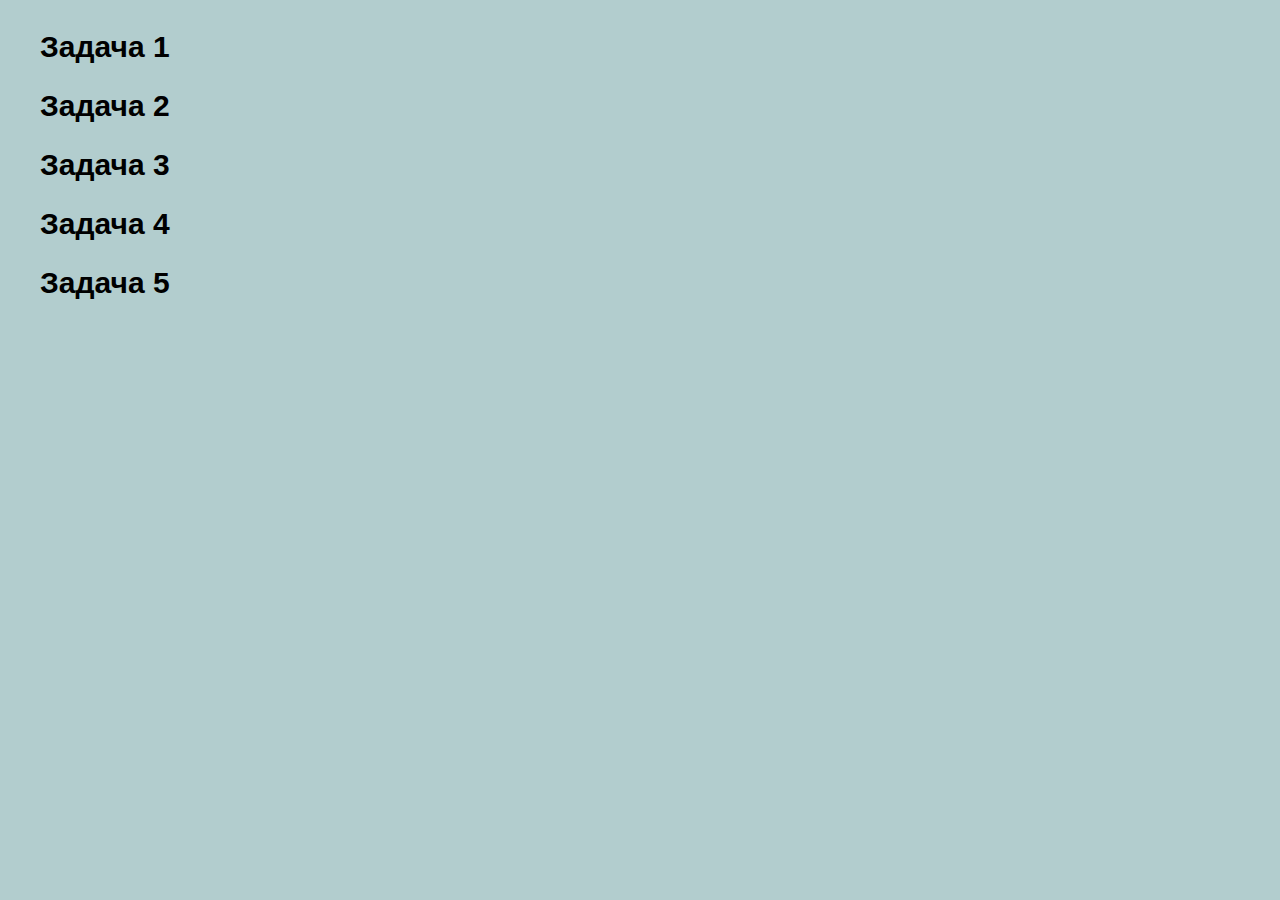
<file: index.html>
<!DOCTYPE html>
<html lang="en">
<head>
    <meta charset="UTF-8">
    <meta http-equiv="X-UA-Compatible" content="IE=edge">
    <meta name="viewport" content="width=device-width, initial-scale=1.0">
    <title>Главная</title>
    <link rel="stylesheet" href="css/style.css">
</head>
<body>
    <ul>
        <li><a href="task1/index.html">Задача 1</a></li>
        <li><a href="task2/index.html">Задача 2</a></li>
        <li><a href="task3/index.html">Задача 3</a></li>
        <li><a href="task4/index.html">Задача 4</a></li>
        <li><a href="task5/index.html">Задача 5</a></li>
    </ul>
</body>
</html>
</file>
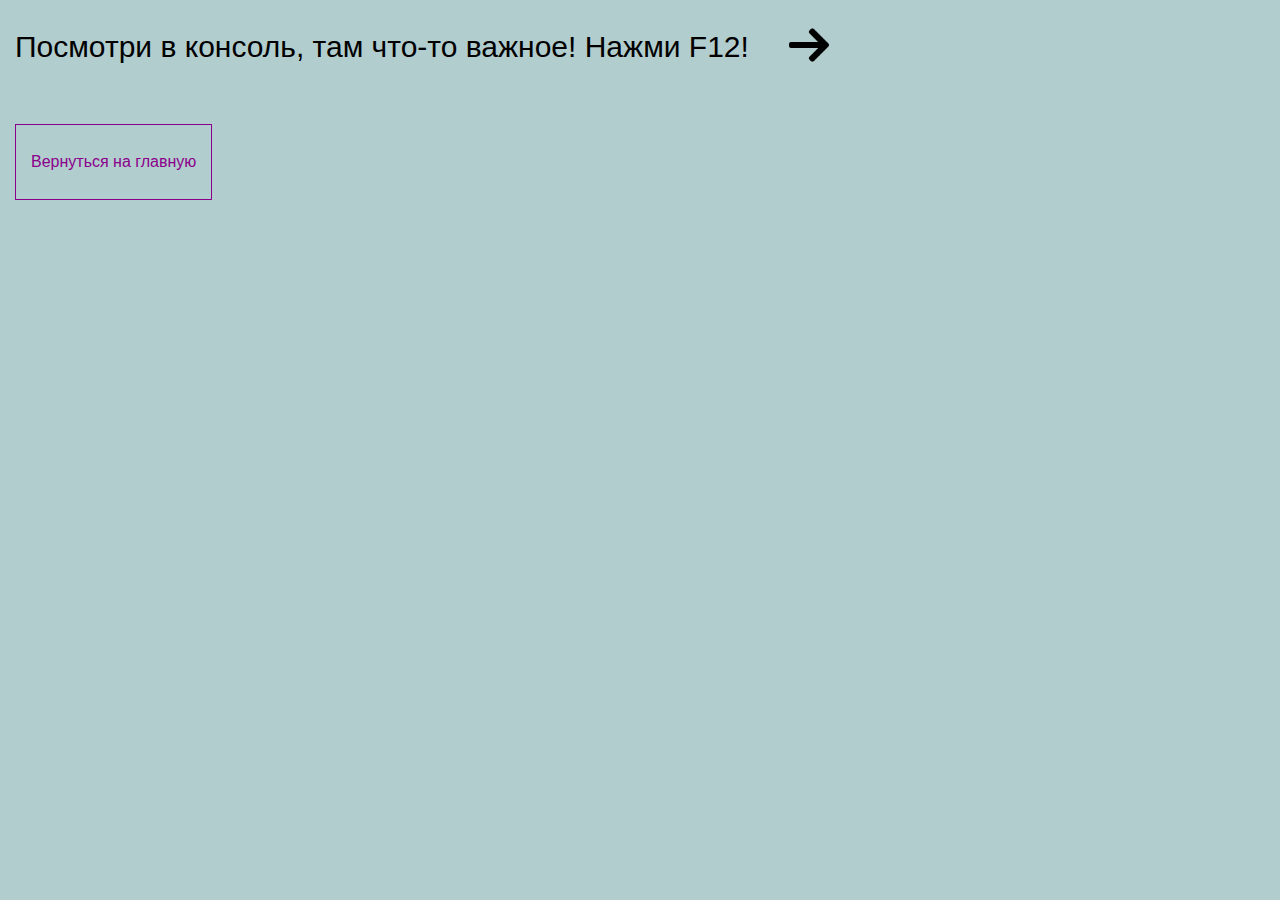
<file: task1/index.html>
<!DOCTYPE html>
<html lang="en">
<head>
    <meta charset="UTF-8">
    <meta http-equiv="X-UA-Compatible" content="IE=edge">
    <meta name="viewport" content="width=device-width, initial-scale=1.0">
    <title>JavaScript-start. Задача 1</title>
    <link rel="stylesheet" href="../css/style.css">
</head>
<body>
    <div class="look-console">
        <p class="look">Посмотри в консоль, там что-то важное! Нажми F12!</p>
        <img class="image" src="../icons/right-arrow.png" alt="">
    </div>
    <p class="return"><a href="../index.html">Вернуться на главную</a></p>
    <script src="script.js"></script>
</body>
</html>
</file>
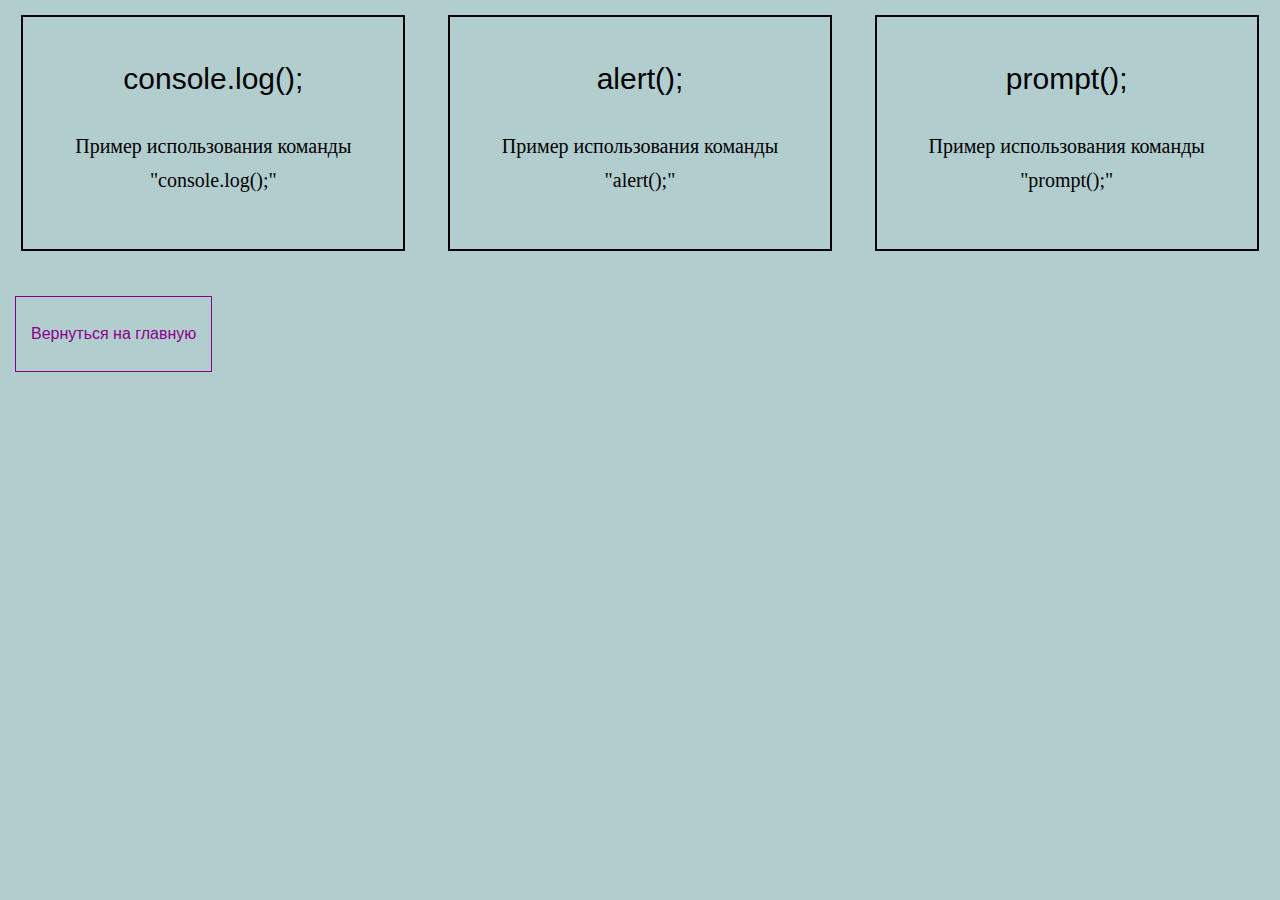
<file: task2/index.html>
<!DOCTYPE html>
<html lang="en">
<head>
    <meta charset="UTF-8">
    <meta http-equiv="X-UA-Compatible" content="IE=edge">
    <meta name="viewport" content="width=device-width, initial-scale=1.0">
    <title>JavaScript-start. Задача 2</title>
    <link rel="stylesheet" href="../css/style.css">
</head>
<body>
    <div class="command-row">
        <div class="console-log">
            <p id="consoleLog">console.log();</p>
            <code>Пример использования команды "console.log();"</code>
        </div>
        <div class="alert-item">
            <p id="alert">alert();</p>
            <code>Пример использования команды "alert();"</code>
        </div>
        <div class="prompt-item">
            <p id="prompt">prompt();</p>
            <code>Пример использования команды "prompt();"</code>
        </div>
    </div>
    <p class="return"><a href="../index.html">Вернуться на главную</a></p>
    <script src="script.js"></script>
</body>
</html>
</file>
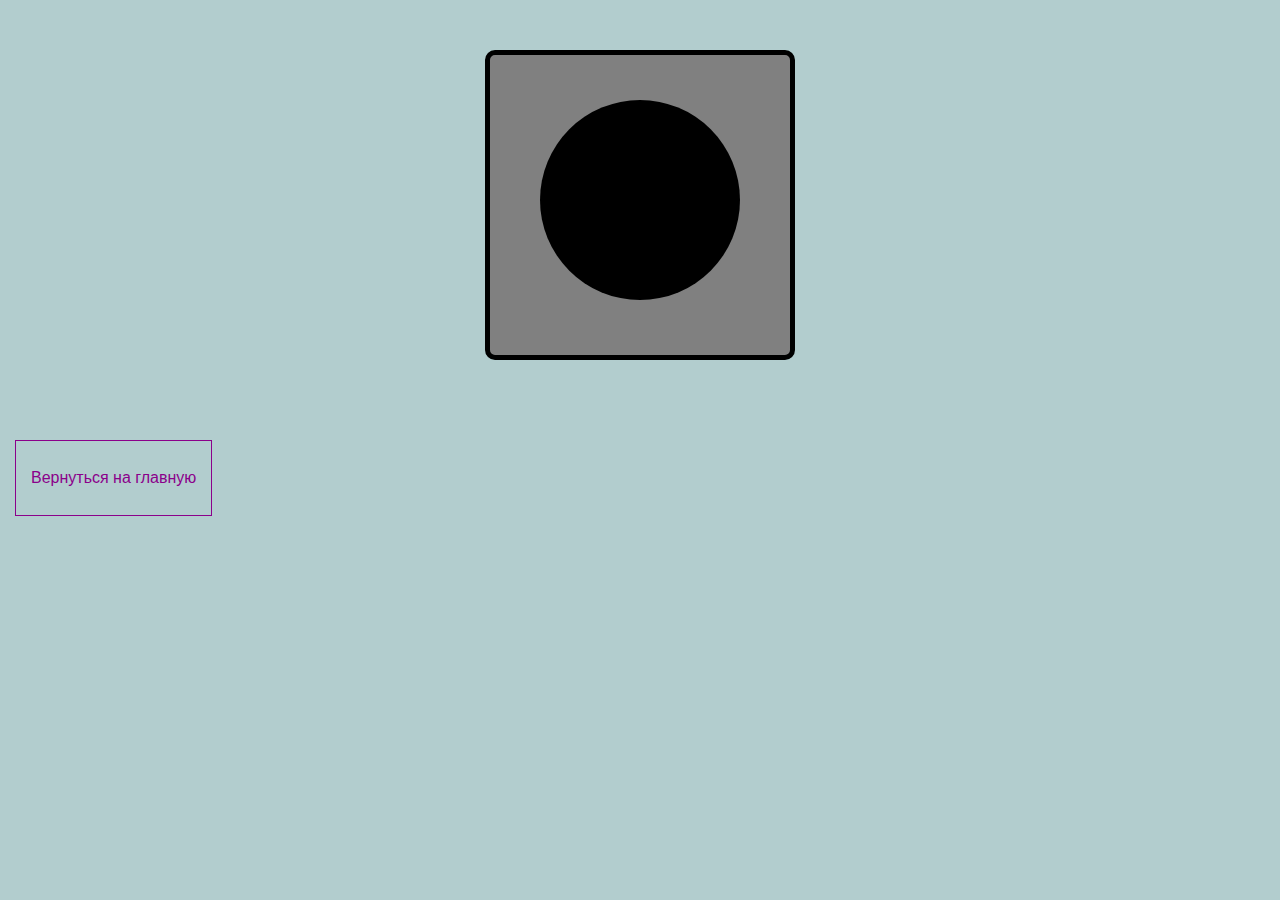
<file: task3/index.html>
<!DOCTYPE html>
<html lang="en">
<head>
    <meta charset="UTF-8">
    <meta http-equiv="X-UA-Compatible" content="IE=edge">
    <meta name="viewport" content="width=device-width, initial-scale=1.0">
    <title>JS-start. Задача 3</title>
    <link rel="stylesheet" href="../css/style.css">
</head>
<body>
    <div class="wrapper">
        <div id="trafficLight"></div>
    </div>
    <p class="return"><a href="../index.html">Вернуться на главную</a></p>
    <script src="script.js"></script>
</body>
</html>
</file>
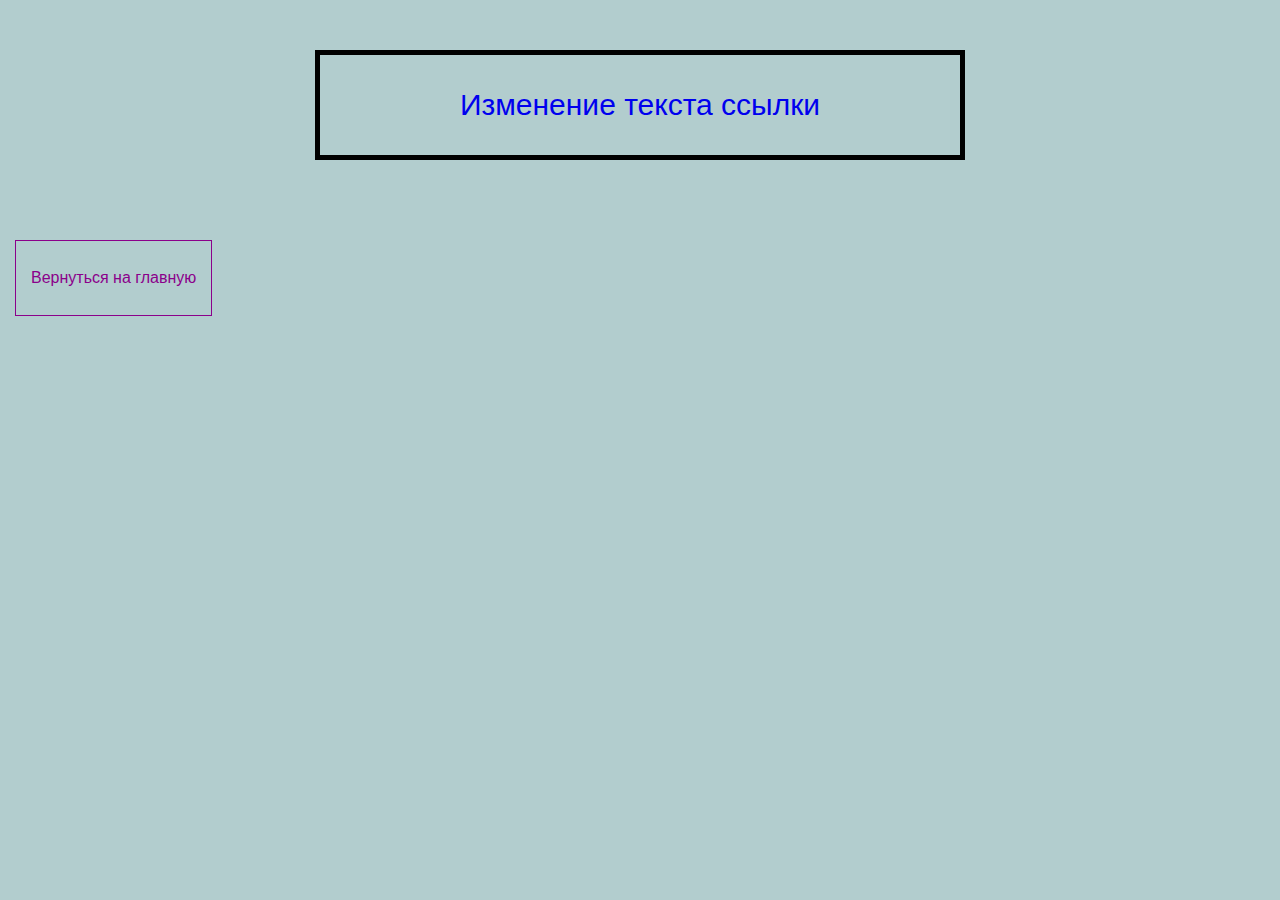
<file: task4/index.html>
<!DOCTYPE html>
<html lang="en">
<head>
    <meta charset="UTF-8">
    <meta http-equiv="X-UA-Compatible" content="IE=edge">
    <meta name="viewport" content="width=device-width, initial-scale=1.0">
    <title>JS-start. Задача 4</title>
    <link rel="stylesheet" href="../css/style.css">
</head>
<body>
    <div class="userTextField"><a id="userTextField" href="#">Изменение текста ссылки</a></div>
    <p class="return"><a href="../index.html">Вернуться на главную</a></p>
    <script src="script.js"></script>
</body>
</html>
</file>
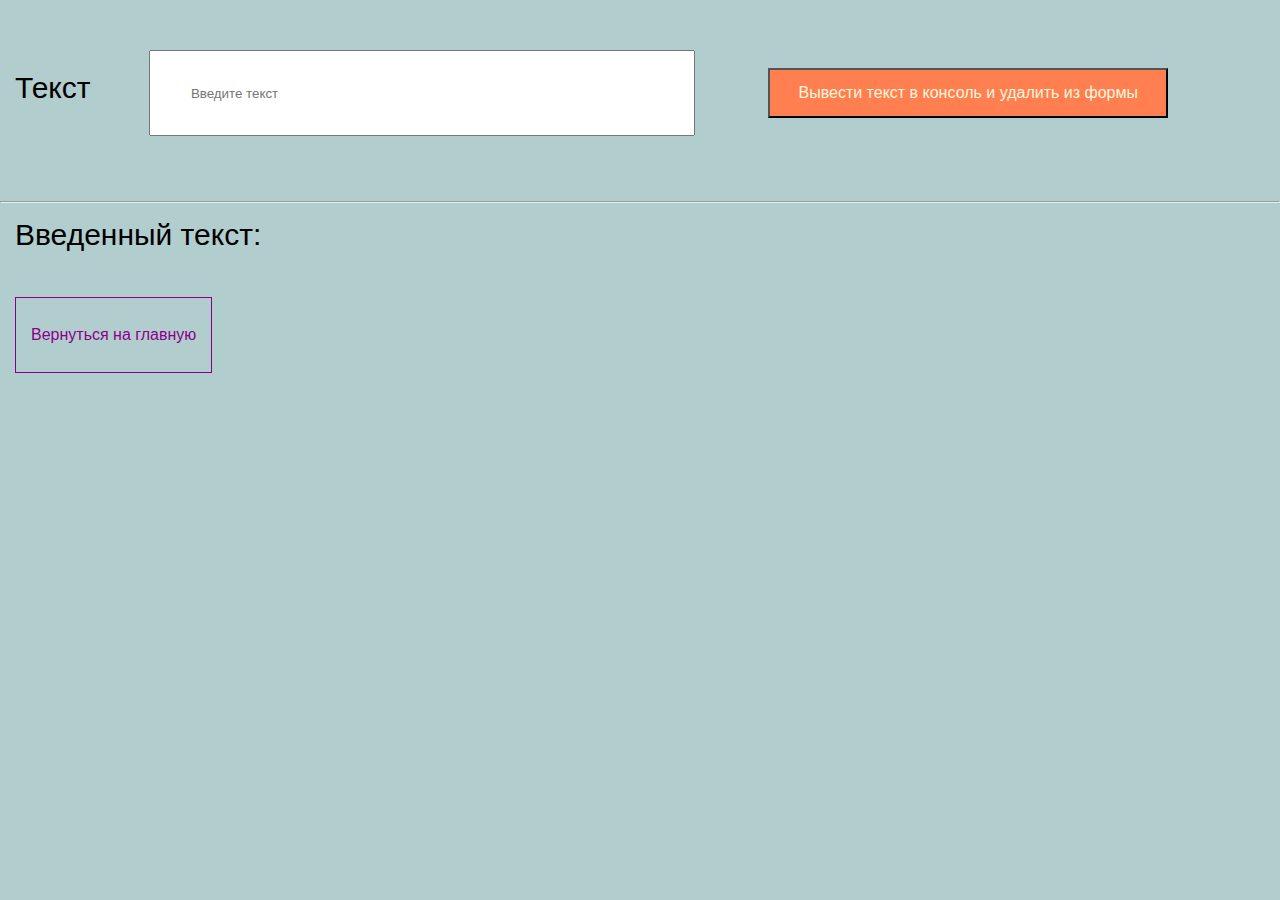
<file: task5/index.html>
<!DOCTYPE html>
<html lang="en">
<head>
    <meta charset="UTF-8">
    <meta http-equiv="X-UA-Compatible" content="IE=edge">
    <meta name="viewport" content="width=device-width, initial-scale=1.0">
    <title>JS-start. Задача 5</title>
    <link rel="stylesheet" href="../css/style.css">
</head>
<body>
    <form action="#">
        <label class="label">
            Текст
            <input class="input" type="text" placeholder="Введите текст">
        </label>
        <button class="submit" type="submit">
            Вывести текст в консоль и удалить из формы
        </button>
    </form>
    <hr>
    <p class="label">Введенный текст:</p>
    <p class="label" id="duplicateField"></p>
    <p class="return"><a href="../index.html">Вернуться на главную</a></p>
    <script src="script.js"></script>
</body>
</html>
</file>
<file: css/style.css>
body {
    margin: 0;
    padding: 0;
    font-family: Arial, Helvetica, sans-serif;
    font-size: 30px;
    background-color: #b2cdce;
}
ul li {
    padding: 0 0 25px 0;
    list-style-type: none;
}
ul li a {
    text-decoration: none;
    color: #000;
    font-weight: 600;
}
ul li a:hover {
    color: #f52a2a;
}
.look-console {
    display: flex;
}
.image {
    width: 40px;
    height: 40px;
    padding: 25px 40px;
}
.look {
    padding-left: 15px;
}
.return {
    display: inline-block;
    padding: 15px 15px 25px;
    border: 1px solid #8b008b;
    margin-left: 15px;
}
.return a {
    text-decoration: none;
    font-size: 16px;
    text-transform: none;
    color: #8b008b;
}
p {
    cursor: pointer;
    font-weight: 500;
}
code {
    font-family: Cambria, Cochin, Georgia, Times, 'Times New Roman', serif;
    font-size: 20px;
    text-transform: none;
}
p:hover {
    color: #8b4513;
}
.command-row {
    display: flex;
    justify-content: space-around;
}
.console-log,
.alert-item,
.prompt-item {
    margin: 15px 0;
    padding: 15px 15px 55px 15px;
    text-align: center;
    display: block;
    border: 2px solid #000;
    align-items: center;
    max-width: 350px;
}
.wrapper {
    border: 5px solid #000;
    margin: 50px auto;
    width: 300px;
    height: 300px;
    border-radius: 10px;
    background-color: #808080;
}
#trafficLight {
    margin: 15% auto;
    width: 200px;
    height: 200px;
    border-radius: 50%;
    background: #000;
    cursor: pointer;
}
.userTextField {
    width: 50%;
    height: 100px;
    text-align: center;
    margin: 50px auto;
    border: 5px solid #000000;
}
.userTextField a {
    text-decoration: none;
    line-height: 100px;
}
.input {
    margin: 50px;
    width: 500px;
    height: 80px;
    padding-left: 40px;
}
.submit {
    width: 400px;
    height: 50px;
    font-size: 16px;
    background-color: #ff7f50;
    color: cornsilk;
}
.label {
    margin: 15px;
}
</file>
